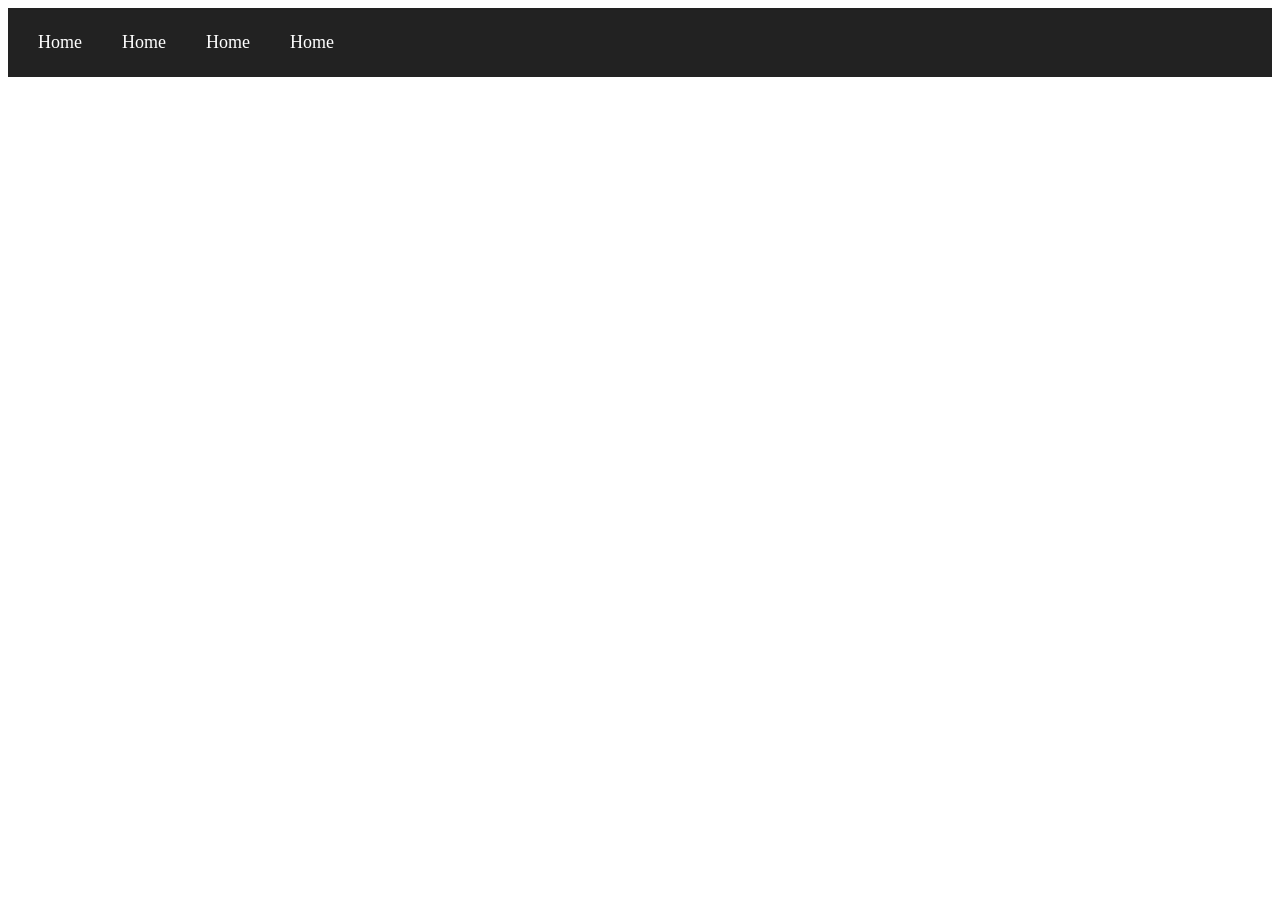
<file: index.html>
<!DOCTYPE html>
<html lang="en">
<head>
 <meta charset="UTF-8">
 <meta name="viewport" content="width=
 , initial-scale=1.0">
 <link rel="stylesheet" href="/Backend/style_sheet.css">
 <title>Document</title>
</head>
<body>
<div class="navbar">
 <ul>
 <li><a href="/ Frontend/1index.html">Home</a></li>
 <li><a href="http://">Home</a></li>
 <li><a href="http://">Home</a></li>
 <li><a href="http://">Home</a></li>
</ul>
</div>
</body>
</html>
</file>
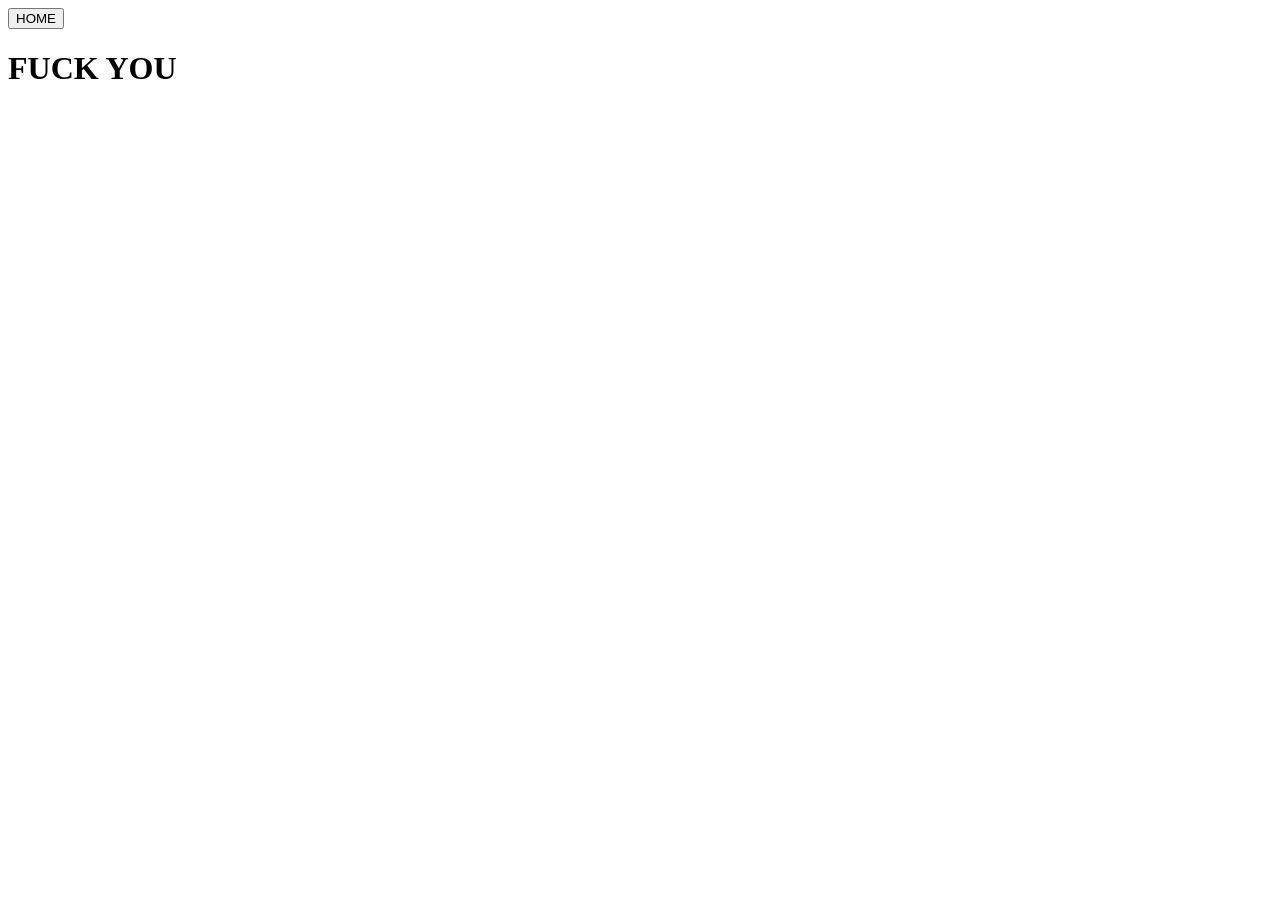
<file:  Frontend/1index.html>
<!DOCTYPE html>
<html lang="en">
<head>
 <meta charset="UTF-8">
 <meta name="viewport" content="width=device-width, initial-scale=1.0">
 <title>Document</title>
</head>
<body>
 <a href="/index.html"><button>HOME </button></a>
 <h1>FUCK YOU</h1>
</body>
</html>
</file>
<file: Backend/style_sheet.css>
.navbar {
 background-color:#222;
 padding:10px;

}

/* Remove default UL bullet and spacing */
.nvabar {
 list-style: none;
 margin: 0;
 padding: 0;
 overflow: hidden;
}

.navbar ul {
 list-style: none;
 margin: 0;
 padding: 0;
 overflow: hidden;
}

/* Make all Li tags float horizontally */
.navbar li {
 float: left;
}

/*Style The anchor (link) inside li */
.navbar li a {
 display: block;
 color: white;
 text-decoration: none;
 padding: 14px 20px;
 font-size: 18px;
 text-align: center;
}

/*Add Hover effect*/
.navbar li a:hover {
 background-color: #555;
 color: yellow;
}
</file>
